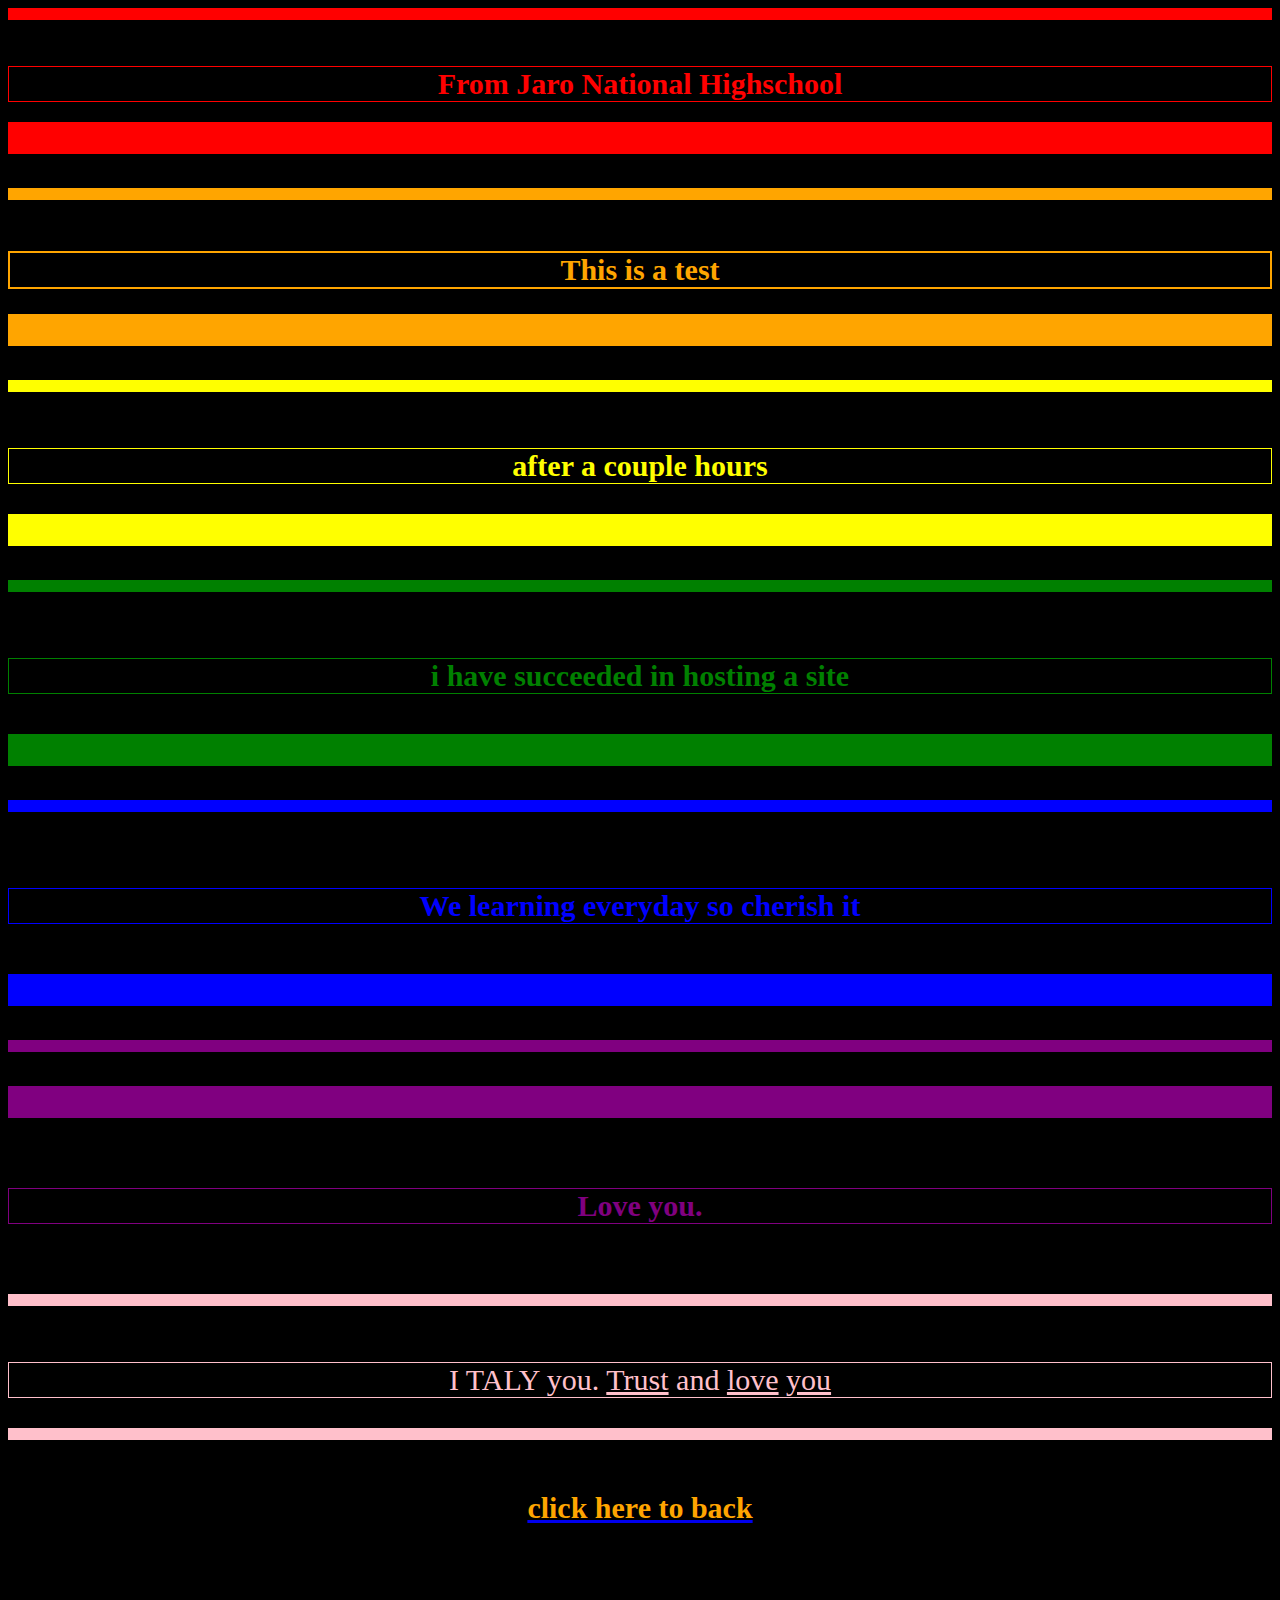
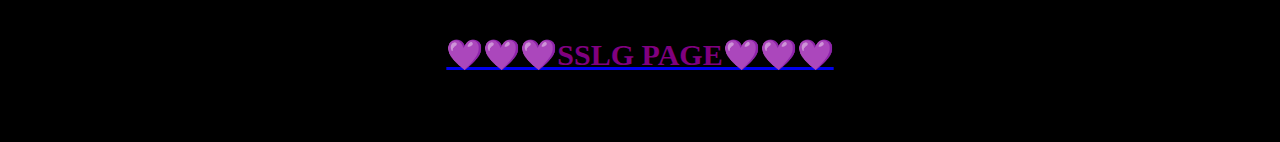
<file: HR LINES.html>
<!DOCTYPE HTML>
<html>
<head>
<title>HR LINES</title>
      <link rel="icon" href=
"https://static.vecteezy.com/system/resources/previews/021/672/710/non_2x/code-html-neon-icon-blue-and-yellow-neon-icon-transparent-background-vector.jpg" 
          type="image/x-icon">		

</head>
<body style="background-color: black;">
<div class="scroll">
<style>

h1 {color: red;
    text-align: center;
    font-size: 30px;
    }

h2 {color: orange;
    text-align: center;
    font-size: 30px;
    }
h3 {color: yellow;
    text-align: center;
    font-size: 30px;
    }

h4 {color: green;
    text-align: center;
    font-size: 30px;
    }
h5 {color: blue;
    text-align: center;
    font-size: 30px;
    }
h6 {color: purple;
    text-align: center;
    font-size: 30px;
    }
p {color: pink;
    text-align: center;
    font-size: 30px;
    }
a {    text-align: center; #to centralize the text
    text-decoration: none; #to remove underline
    }

</style>
<hr size="6" color="red"
hr style="height:10px">
<br/>
<h1 style="border: 1px solid red">From Jaro National Highschool</h1>
<hr size="10" color="red"
hr style="height:30px">
<br/>
<hr size="6" color="orange"
hr style="height:10px">
<br/>
<h2 style="border: 2px solid orange">This is a test</h2>
<hr size="9" color="orange"
hr style="height:30px">
<br/>
<hr size="6" color="yellow"
hr style="height:10px">
<br/>
<h3 style="border: 1px solid yellow">after a couple hours</h3>
<hr size="8" color="yellow"
hr style="height:30px">
<br/>
<hr size="6" color="green"
hr style="height:10px">
<br/>
<h4 style="border: 1px solid green;">i have succeeded in hosting a site</h4>
<hr size="7" color="green"
hr style="height:30px">
<br/>
<hr size="6" color="blue"
hr style="height:10px">
<br/>
<h5 style="border: 1px solid blue;">We learning everyday so cherish it</h5>
<hr size="6" color="blue"
hr style="height:30px">
<br/>
<hr size="6" color="purple"
hr style="height:10px">
<br/>
<hr size="5" color="purple"
hr style="height:30px">
<h6 style="border: 1px solid purple;">Love you.</h6>
<hr size="3" color="pink"
hr style="height:10px">
<br/>
<p style="border: 1px solid pink;"> I TALY you. <u>Trust</u> and <u>love</u>  <u>you</u> </p>
<hr size="6" color="pink"
hr style="height:10px">
<br/>
      
<div>
    <a href="./index.html"><h2>click here to back</h2></a>
      <br/>
    <a href="https://web.facebook.com/jaronationalhighschool22"><h6>💜💜💜SSLG PAGE💜💜💜</h6></a>
</div>
      
</body>
</html>
</file>
